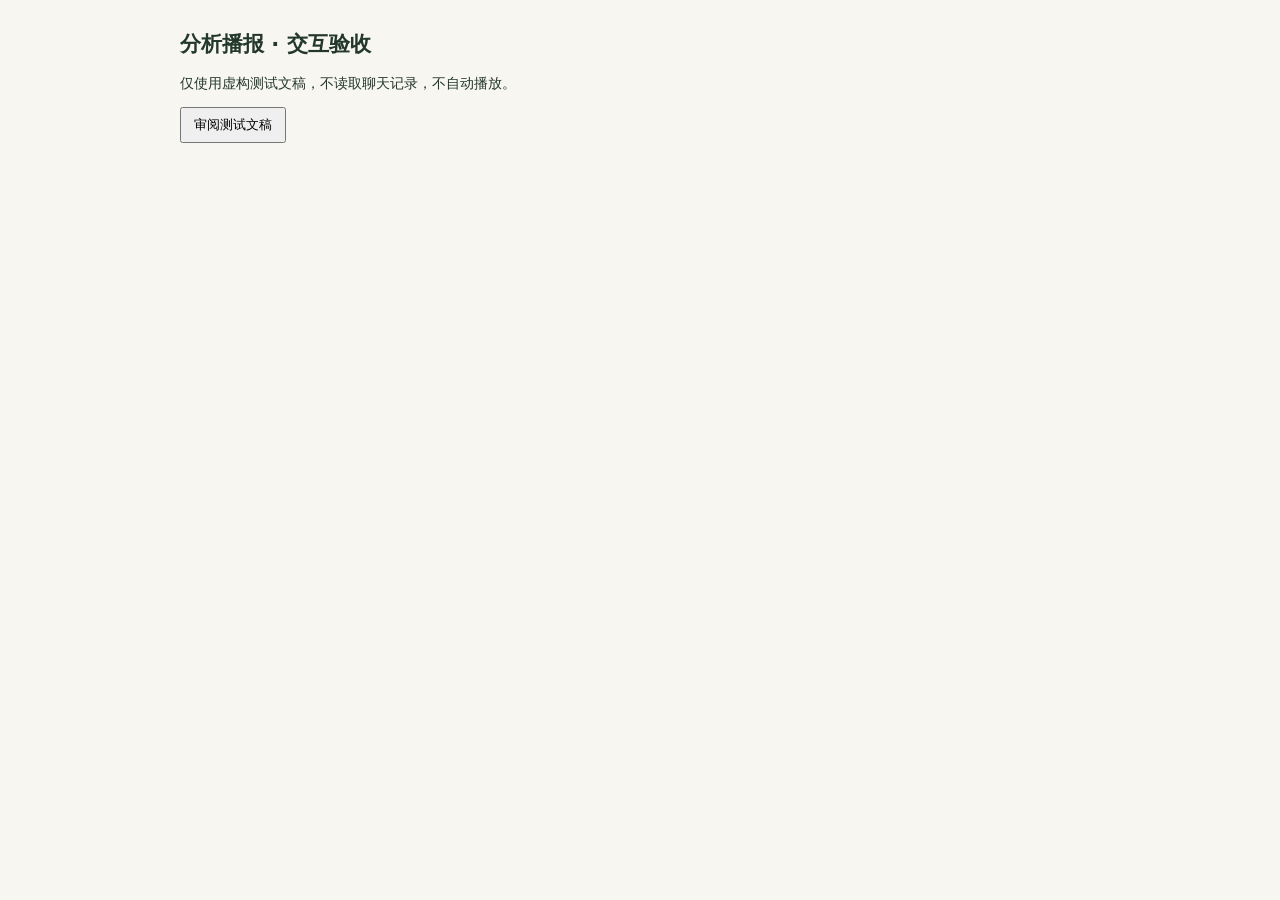
<file: tests/fixtures/broadcast-preview.html>
<!doctype html>
<html lang="zh-CN"><meta charset="utf-8"><title>Deepsee 播报交互验收</title>
<style>body{font:14px system-ui;max-width:920px;margin:30px auto;background:#f7f6f0;color:#23372c}button,select{padding:7px 12px}textarea{font:inherit;padding:10px}small{color:#666}</style>
<link rel="stylesheet" href="/static/modules/settings-console.css">
<section class="module-panel"><h1>分析播报 · 交互验收</h1><p>仅使用虚构测试文稿，不读取聊天记录，不自动播放。</p>
<button id="review" onclick="DeepseeBroadcast.open({script:'这是深瞳播报功能测试。请核对资料来源，不将会议邀约当作投资机会。',duration_minutes:5},this)">审阅测试文稿</button></section>
<script src="/static/modules/analysis-broadcast.js"></script>
</html>
</file>
<file: static/modules/settings-console.css>
#function-settings .settings-section>h3 {font-size:19px;letter-spacing:-.3px;margin:0 0 16px;padding-bottom:12px;border-bottom:1px solid var(--border-color)}
#function-settings .settings-sidebar {font-size:12px;min-width:170px;}
#function-settings .settings-nav-group {text-transform:none;font-size:10px;letter-spacing:.08em;opacity:.7;padding-top:16px;}
#function-settings .settings-nav-item {padding:8px 10px;border-radius:5px;margin:2px 0;}
#function-settings .settings-nav-item.active {box-shadow:inset 3px 0 #167451;background:var(--panel-muted);}
#function-settings .settings-home-grid {gap:10px;}
#function-settings .wechat-settings-layout {display:block;}
#function-settings .wechat-settings-card,#function-settings .engine-block {padding:14px;margin:0 0 14px;border:1px solid var(--border-color);border-radius:8px;box-shadow:none;background:var(--surface-color);}
#function-settings .wechat-settings-side .wechat-summary-card {display:flex;align-items:center;gap:12px;flex-wrap:wrap;}
#function-settings .wechat-settings-side .wechat-summary-card>h4 {margin:0;}
#function-settings .wechat-action-grid {display:flex;gap:8px;flex-wrap:wrap;}
#function-settings .wechat-gateway-switches {display:flex!important;flex-direction:row;justify-content:flex-start;gap:18px;padding:8px 0;margin:8px 0;background:transparent;border:0;}
#function-settings .wechat-gateway-switches label {display:inline-flex;align-items:center;gap:7px;width:auto;margin:0;padding:0;background:none;}
#function-settings .wechat-settings-grid .config-group {padding:8px;background:transparent;border:0;}
#function-settings .settings-section {box-shadow:none;border-radius:8px;padding:18px;}
#function-settings .settings-layout {border-radius:8px;box-shadow:none;}
#function-settings .wechat-card-desc {line-height:1.65;}
#function-settings .engine-details {border-top:1px solid var(--border-color);padding:12px 0;margin-top:12px;}
#function-settings .engine-details>summary {font-weight:600;font-size:13px;cursor:pointer;}
#function-settings .robot-form-grid {display:grid;grid-template-columns:repeat(2,minmax(0,1fr));gap:12px;}
#function-settings .robot-field {display:flex;flex-direction:column;gap:6px;font-size:12px;margin:10px 0;}
#function-settings textarea {min-height:64px;max-height:200px;}
#function-settings .wechat-status-line,#function-settings [role=status] {font-size:12px;}
#settings-custom-engine {display:none!important;}
#socialSourcesSettings {padding:0 0 14px!important;margin-bottom:14px;}
.broadcast-player {border:1px solid var(--border-color);background:var(--surface-elevated);border-radius:8px;padding:12px;margin:12px 0;}
.broadcast-player textarea {width:100%;box-sizing:border-box;min-height:140px;max-height:280px;}
.broadcast-controls {display:flex;gap:8px;flex-wrap:wrap;align-items:center;margin:10px 0;}
.broadcast-player audio {width:100%;}
@media(max-width:700px){#function-settings .robot-form-grid{grid-template-columns:1fr}#function-settings .wechat-settings-side .wechat-summary-card{display:block}}

/* Matching, compact editors with an explicit policy scope. */
#policyLists {max-width:1000px;margin:0 auto;}
#policyLists [hidden] {display:none!important;}
#policyLists .policy-intro,#policyLists .policy-help,#policyLists .policy-footnote {font-size:12px;line-height:1.65;color:var(--text-secondary);margin:8px 0 14px;}
#policyLists .policy-scope-tabs {display:grid;grid-template-columns:1fr 1fr;gap:8px;margin-bottom:18px;}
#policyLists .policy-scope-tabs button {text-align:left;border:1px solid var(--border-color);border-radius:7px;padding:11px 14px;background:var(--surface-color);color:var(--text-secondary);cursor:pointer;}
#policyLists .policy-scope-tabs button[aria-selected=true] {border-color:#287953;background:var(--panel-muted);box-shadow:inset 3px 0 #287953;color:var(--text-primary);}
#policyLists .policy-scope-tabs strong {display:block;font-size:14px;}
#policyLists .policy-scope-tabs small {display:block;margin-top:4px;font-size:11px;}
#policyLists .policy-heading {display:flex;justify-content:space-between;align-items:start;gap:12px;}
#policyLists .policy-heading h4 {margin:0;font-size:15px;}
#policyLists .policy-heading p {font-size:12px;color:var(--text-secondary);line-height:1.6;margin:5px 0;}
#policyLists .policy-scope-badge {font-size:11px;border:1px solid var(--border-color);border-radius:4px;padding:4px 7px;white-space:nowrap;}
#policyLists .policy-card-grid {display:grid;grid-template-columns:1fr 1fr;gap:12px;}
#policyLists .policy-quick-add {display:grid;grid-template-columns:minmax(0,1fr) 150px auto auto;gap:8px;margin:12px 0;}
#policyLists .policy-quick-add input {min-width:0;padding:7px 9px;border:1px solid var(--border-color);border-radius:5px;background:var(--surface-color);color:var(--text-primary);}
#policyLists .policy-quick-add button {font-size:12px;padding:7px 9px;border:1px solid var(--border-color);border-radius:5px;background:var(--surface-color);color:var(--text-primary);cursor:pointer;}
#policyLists .policy-list-card {min-width:0;border:1px solid var(--border-color);border-top:2px solid #769b88;border-radius:7px;padding:12px;background:var(--surface-color);}
#policyLists .policy-list-card[data-tone=block] {border-top-color:#bb8176;}
#policyLists .policy-card-title {display:flex;align-items:center;justify-content:space-between;gap:8px;}
#policyLists .policy-card-title label {font-size:13px;font-weight:600;margin:0;}
#policyLists .policy-card-title span {font-size:11px;color:var(--text-secondary);font-variant-numeric:tabular-nums;}
#policyLists .policy-enable {display:flex;align-items:center;gap:6px;min-height:24px;margin:6px 0;font-size:11px;color:var(--text-secondary);}
#policyLists input[type=checkbox] {width:14px;height:14px;margin:0;accent-color:#287953;}
#policyLists textarea,#policyLists select,#policyLists input[type=number] {display:block;box-sizing:border-box;width:100%;border:1px solid var(--border-color);border-radius:5px;padding:8px;background:var(--input-bg,var(--surface-elevated));color:var(--text-primary);font-size:12px;}
#policyLists textarea {resize:vertical;line-height:1.6;min-height:90px;}
#policyLists .policy-extra {display:grid;grid-template-columns:1fr 1fr;gap:12px;margin:14px 0;}
#policyLists .policy-extra label {display:grid;gap:6px;align-content:start;font-size:12px;}
#policyLists .policy-extra small {color:var(--text-secondary);font-size:11px;}
#policyLists .policy-extra textarea {min-height:60px;}
#policyLists .policy-footer {display:flex;align-items:center;justify-content:space-between;gap:10px;border-top:1px solid var(--border-color);padding-top:12px;}
#policyLists .policy-footer>div,#policyLists .policy-file-actions {display:flex;align-items:center;gap:8px;flex-wrap:wrap;}
#policyLists button {font:inherit;}
#policyLists .policy-footer button,#policyLists .policy-file-actions button {font-size:12px;border:1px solid var(--border-color);border-radius:5px;padding:7px 10px;cursor:pointer;background:var(--surface-color);color:var(--text-primary);}
#policyLists .policy-footer .save-btn {background:#287953;color:#fff;border-color:#287953;}
#policyLists button:disabled {opacity:.5;cursor:not-allowed;}
#policyLists .policy-file-actions {margin:14px 0;}
#policyLists .policy-file-actions small {font-size:11px;color:var(--text-secondary);}
#policyLists .policy-footnote {border-top:1px solid var(--border-color);padding-top:12px;margin-top:18px;}
#policyConnectionLink {background:none;border:0;color:var(--accent-primary);padding:0;cursor:pointer;font-size:12px;}
@media(max-width:650px){#policyLists .policy-card-grid,#policyLists .policy-extra{grid-template-columns:1fr}#policyLists .policy-quick-add{grid-template-columns:1fr 1fr}#policyLists .policy-footer{align-items:start;flex-direction:column}}
</file>
